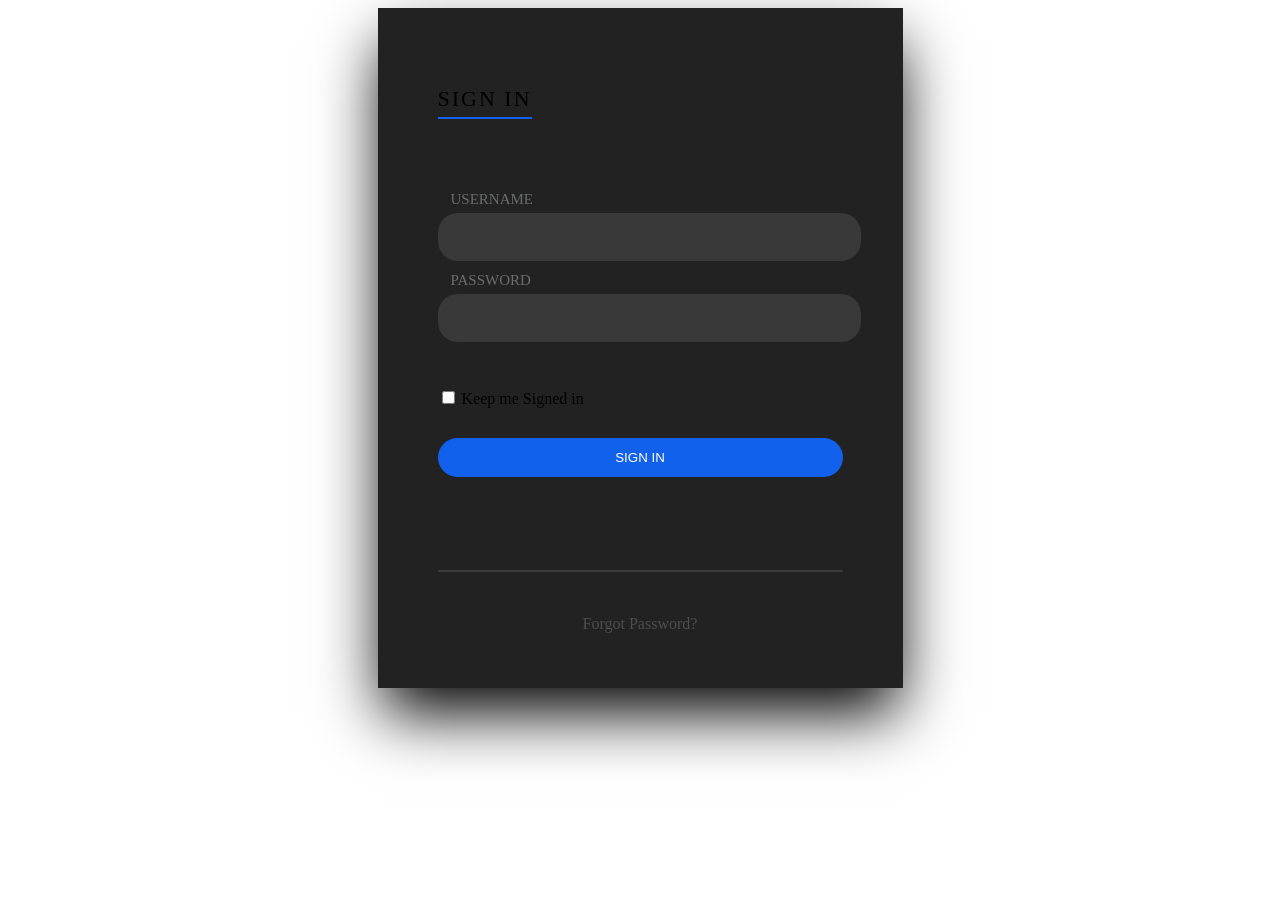
<file: index.html>
<!DOCTYPE html>
<html lang="en">
<head>
    <meta charset="UTF-8">
    <title>Registration_window</title>
    <link rel="stylesheet" href="styles.css">
</head>
<body>
<div class="login">
    <h2 class="active">sign in</h2>
    <form>
        <input type="text" class="text" name="username">
        <span>username</span>
        <br>
        <input type="password" class="text">
        <span>password</span>
        <br>
        <input type="checkbox"/>
        <label for="checkbox-1-1">Keep me Signed in</label>
        <button class="sign">Sign In</button>
        <hr>
        <a href="#">Forgot Password?</a>
    </form>
</div>

</body>
</html>
</file>
<file: styles.css>
.login {
    position: relative;
    height: 560px;
    width: 405px;
    margin: auto;
    padding: 60px 60px;
    background: #222;
    box-shadow: 0px 30px 60px -5px #000;
}
form {
    padding-top: 60px;
}
.active {
    border-bottom: 2px solid #1161ed;
}
h2 {
    padding-left: 12px;
    font-size: 22px;
    text-transform: uppercase;
    padding-bottom: 5px;
    letter-spacing: 2px;
    display: inline-block;
    font-weight: 100;
}
h2:first-child {
    padding-left: 0px;
}
span {
    text-transform: uppercase;
    font-size: 15px;
    opacity: 0.4;
    display: inline-block;
    position: relative;
    top: -71px;
    left: 13px;
    transition: all 0.5s ease-in-out;
    color: #D6DBDF;
}
.text {
    width: 100%;
    height: 30px;
    border-radius: 20px;
    background: rgba(255, 255, 255, 0.1);
    border: 2px solid rgba(255, 255, 255, 0);
    margin-top: 15px;
    transition: all 0.5s ease-in-out;
}
input {
    color: #fff;
    padding: 7px;
}
label {
    display: inline-block;
    padding-top: 30px;
}
.sign {
    background-color: #1161ed;
    color: #FFF;
    width: 100%;
    padding: 10px 20px;
    display: block;
    height: 39px;
    border-radius: 20px;
    margin-top: 30px;
    transition: all 0.5s ease-in-out;
    border: none;
    text-transform: uppercase;
}
.signin:hover {
    background: #4082f5;
    box-shadow: 0px 4px 35px -5px #4082f5;
    cursor: pointer;
}
hr {
    border: 1px solid rgba(255, 255, 255, 0.1);
    top: 85px;
    position: relative;
}
a {
    text-align: center;
    display: block;
    top: 120px;
    position: relative;
    text-decoration: none;
    color: rgba(255, 255, 255, 0.2);
}
</file>
